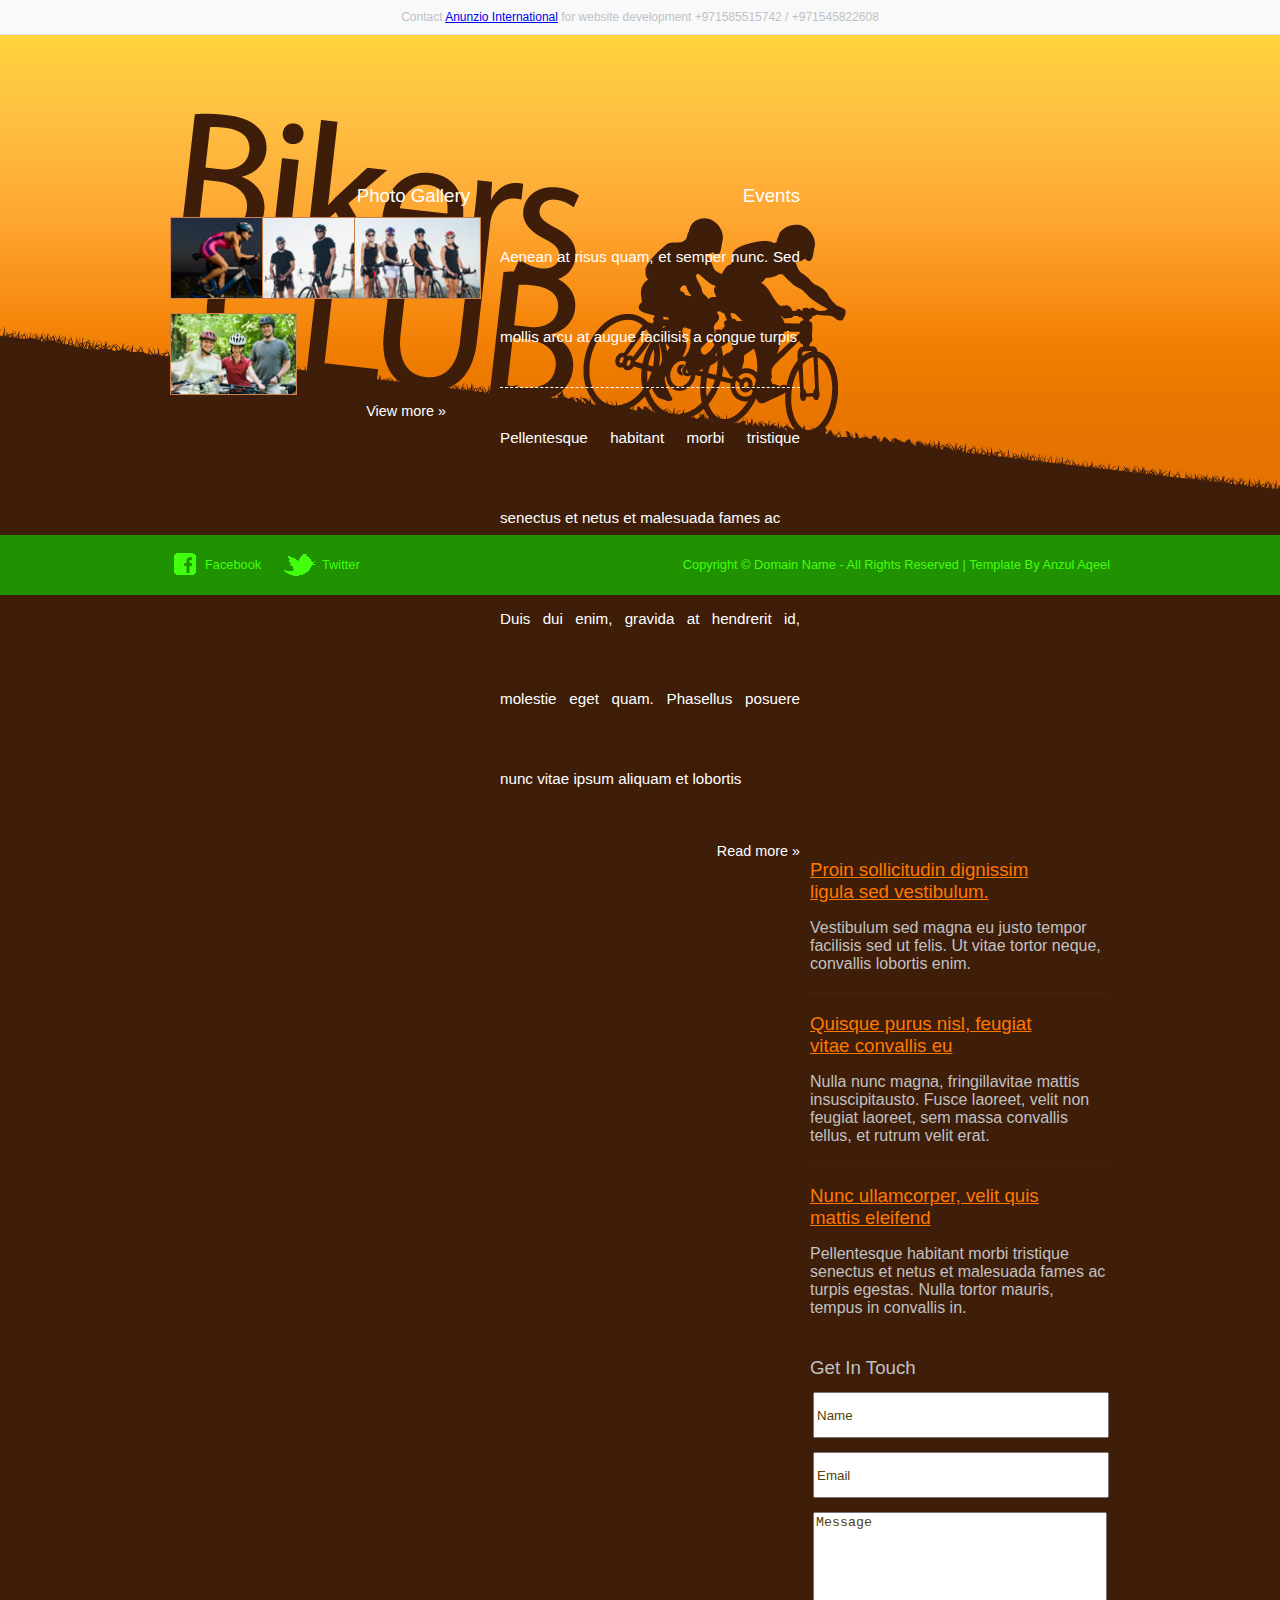
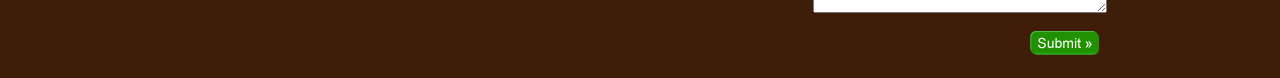
<file: bikers-club/index.html>
<!DOCTYPE html>
<html>
<head>
<title>Bikers Club</title>
<meta charset="iso-8859-1" />
<link href="css/style.css" rel="stylesheet" type="text/css" />
</head>
<body><div style="text-align:center; padding:10px; background:#f8f9fa; font-size:12px; border-bottom:1px solid #ddd;">Contact <a href="https://anunziointernational.com/software/all-web-applications-by-anunzio.html" target="_blank">Anunzio International</a> for website development +971585515742 / +971545822608</div>
<div id="page">
  <div id="header">
    
      <div class="section" >
        <!-- srtart of gallery and article section -->
        <div id="gallery">
          <h3>Photo Gallery</h3>
          <ul>
            <li><a href="#"><img src="images/home-biker-thumbnail.jpg" width="125" height="80" alt=""></a></li>
            <li><a href="#"><img src="images/home-boys.jpg" width="125" height="80" alt=""></a></li>
            <li><a href="#"><img src="images/home-girls.jpg" width="125" height="80" alt=""></a></li>
            <li><a href="#"><img src="images/home-family.jpg" width="125" height="80" alt=""></a></li>
          </ul>
          <a class="more" href="#">View more &#187;</a> </div>
        <div id="events">
          <h3>Events</h3>
          <ul>
            <li>Aenean at risus quam, et semper nunc. Sed mollis arcu at augue facilisis a congue turpis</li>
            <li>Pellentesque habitant morbi tristique senectus et netus et malesuada fames ac</li>
            <li class="last">Duis dui enim, gravida at hendrerit id, molestie eget quam. Phasellus posuere nunc vitae ipsum aliquam et lobortis</li>
          </ul>
          <a class="more" href="#">Read more &raquo;</a> </div>
      </div>
      <!-- end of gallery and article section -->
    </div>
    <div id="sidebar">
      <!-- start of sidebar -->
      <ul>
        <li>
          <h3><a href="#">Proin sollicitudin dignissim ligula sed vestibulum.</a></h3>
          <p>Vestibulum sed magna eu justo tempor facilisis sed ut felis. Ut vitae tortor neque, convallis lobortis enim.</p>
        </li>
        <li>
          <h3><a href="#"> Quisque purus nisl, feugiat vitae convallis eu</a></h3>
          <p>Nulla nunc magna, fringillavitae mattis insuscipitausto. Fusce laoreet, velit non feugiat laoreet, sem massa convallis tellus, et rutrum velit erat.</p>
        </li>
        <li>
          <h3><a href="#">Nunc ullamcorper, velit quis mattis eleifend </a></h3>
          <p>Pellentesque habitant morbi tristique senectus et netus et malesuada fames ac turpis egestas. Nulla tortor mauris, tempus in convallis in.</p>
        </li>
      </ul>
      <h3>Get In Touch</h3>
<!-- Developed by Anunzio International -->
      <form action="#" method="post">
        <table>
          <tr>
            <td><input type="text" value="Name" onBlur="if(this.value==''){this.value=this.defaultValue;}" onFocus="if(this.value==this.defaultValue){this.value='';}" /></td>
          </tr>
          <tr>
            <td><input type="text" value="Email" onBlur="if(this.value==''){this.value=this.defaultValue;}" onFocus="if(this.value==this.defaultValue){this.value='';}" /></td>
          </tr>
          <tr>
            <td><textarea name="message" onBlur="if(this.value==''){this.value=this.defaultValue;}" onFocus="if(this.value==this.defaultValue){this.value='';}">Message</textarea></td>
          </tr>
          <tr>
            <td><input type="submit" value="" class="button" /></td>
          </tr>
        </table>
      </form>
    </div>
    <!-- end of sidebar -->
  </div>
  <!-- end of body wrapper -->
</div>
<div id="footer">
  <!-- start of footer part -->
  <div>
    <ul>
      <li><a href="#" class="fb">Facebook</a></li>
      <li><a href="#" class="twitr">Twitter</a></li>
    </ul>
    <span>Copyright &copy; <a href="#">Domain Name</a> - All Rights Reserved | Template By <a href="https://anunziointernational.com/software/all-web-applications-by-anunzio.html" target="_blank">Anzul Aqeel</a></span> </div>
</div>
<!-- end of footer part -->
<div style="text-align:center; padding:10px; font-size:12px;">Developed by <a href="https://anunziointernational.com/software/all-web-applications-by-anunzio.html" target="_blank">Anunzio International</a></div></body>
</html>
</file>
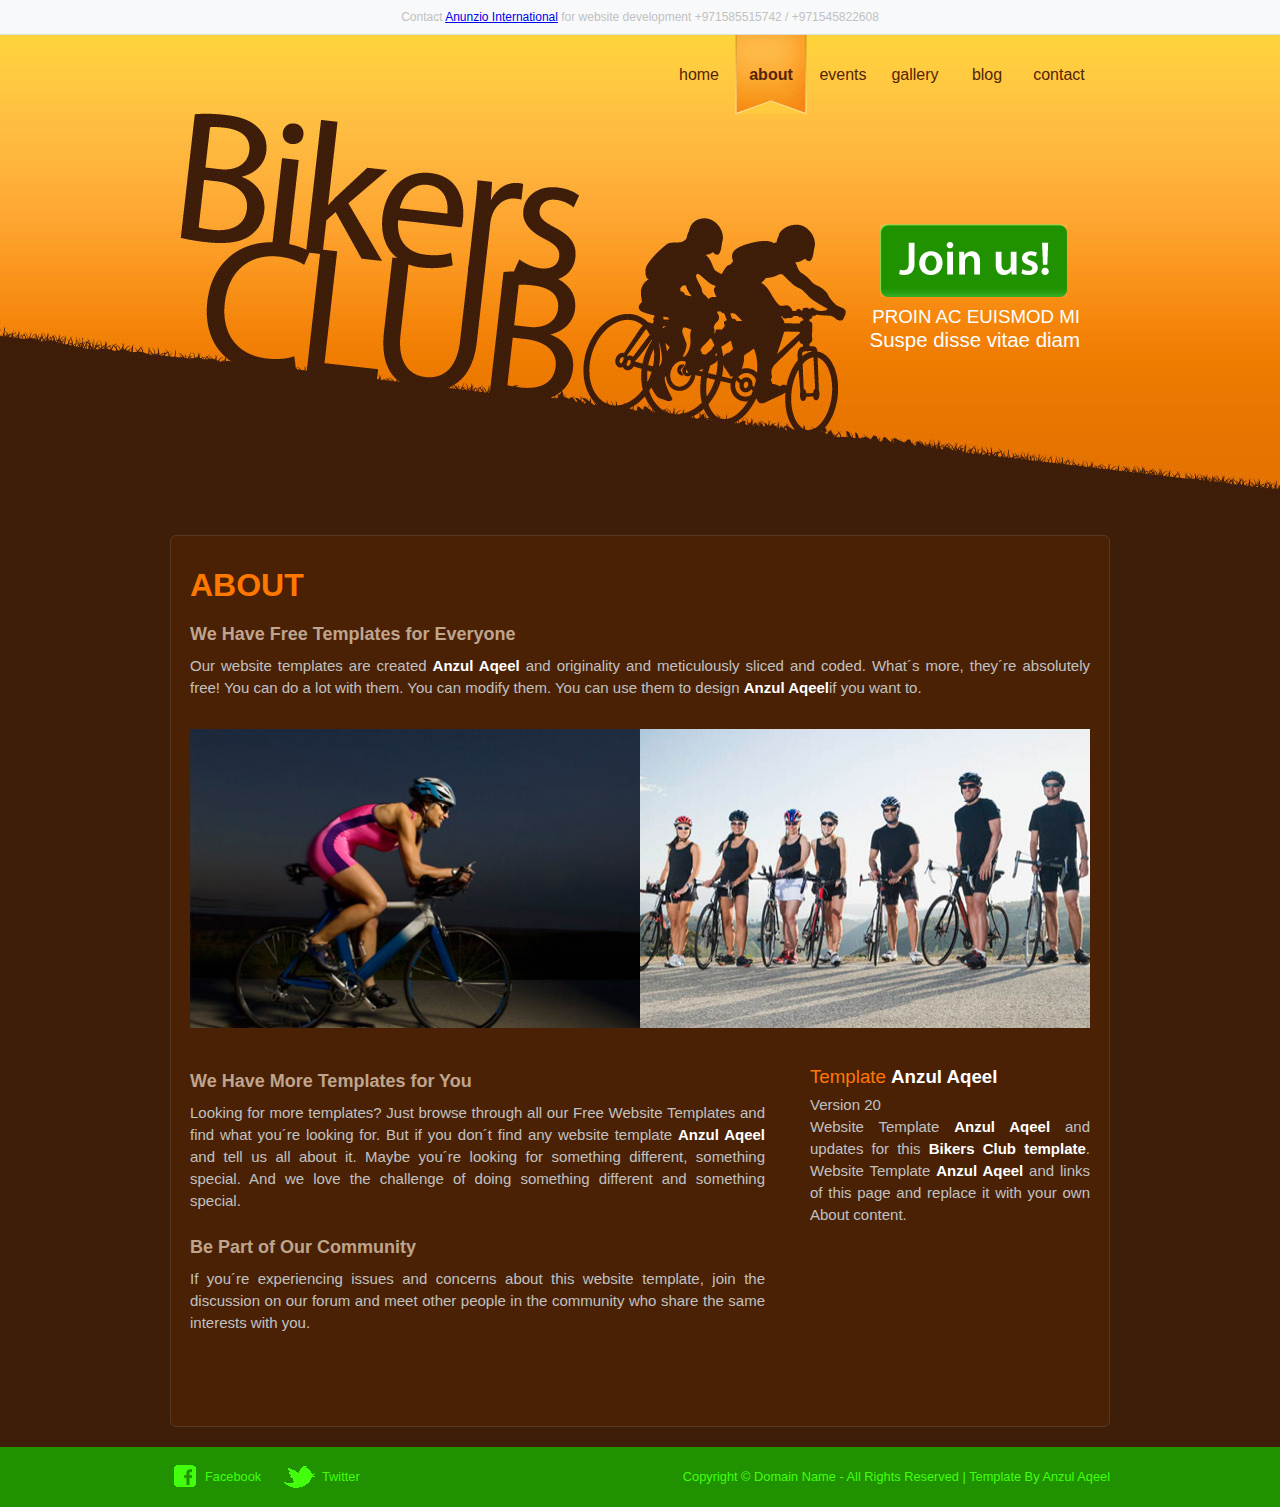
<file: bikers-club/about.html>
<!DOCTYPE html>
<html>
<head>
<title>Bikers Club | About</title>
<meta charset="iso-8859-1" />
<link href="css/style.css" rel="stylesheet" type="text/css" />
</head>
<body><div style="text-align:center; padding:10px; background:#f8f9fa; font-size:12px; border-bottom:1px solid #ddd;">Contact <a href="https://anunziointernational.com/software/all-web-applications-by-anunzio.html" target="_blank">Anunzio International</a> for website development +971585515742 / +971545822608</div>
<div id="page">
  <div id="header">
    <!-- start of header -->
    <ul>
      <li><a href="index.html">home</a></li>
      <li class="current"><a href="about.html">about</a></li>
      <li><a href="events.html">events</a></li>
      <li><a href="gallery.html">gallery</a></li>
      <li><a href="blog.html">blog</a></li>
      <li><a href="contact-us.html">contact</a></li>
    </ul>
    <div> <a href="register.html" class="join"></a>
      <h3>PROIN AC EUISMOD MI</h3>
      <p>Suspe disse vitae diam</p>
    </div>
  </div>
  <!-- end of header -->
  <div id="body">
    <div class="contents">
      <!-- start of content -->
      <h1>ABOUT</h1>
      <h2>We Have Free Templates for Everyone</h2>
      <p> Our website templates are created <a href="https://anunziointernational.com/software/all-web-applications-by-anunzio.html" target="_blank">Anzul Aqeel</a> and originality and meticulously sliced and coded. What&acute;s more, they&acute;re absolutely free! You can do a lot with them. You can modify them. You can use them to design <a href="https://anunziointernational.com/software/all-web-applications-by-anunzio.html" target="_blank">Anzul Aqeel</a>if you want to. </p>
      <ul class="aboutus">
        <li> <a href="#"><img src="images/about-biker.jpg"  width="450" height="299" alt=""></a> </li>
        <li> <a href="#"><img src="images/about-bikers.jpg" width="450" height="299" alt=""></a> </li>
      </ul>
      <div class="main">
        <h2>We Have More Templates for You</h2>
        <p> Looking for more templates? Just browse through all our Free Website Templates and find what you&acute;re looking for. But if you don&acute;t find any website template <a href="https://anunziointernational.com/software/all-web-applications-by-anunzio.html" target="_blank">Anzul Aqeel</a> and tell us all about it. Maybe you&acute;re looking for something different, something special. And we love the challenge of doing something different and something special. </p>
        <h2>Be Part of Our Community</h2>
        <p>If you&acute;re experiencing issues and concerns about this website template, join the discussion on our forum and meet other people in the community who share the same interests with you.</p>
      </div>
      <div class="sidebar">
        <h3>Template <a href="https://anunziointernational.com/software/all-web-applications-by-anunzio.html" target="_blank">Anzul Aqeel</a></h3>
        <p> Version 20<br/>
          Website Template <a href="https://anunziointernational.com/software/all-web-applications-by-anunzio.html" target="_blank">Anzul Aqeel</a> and updates for this <a href="#">Bikers Club template</a>. Website Template <a href="https://anunziointernational.com/software/all-web-applications-by-anunzio.html" target="_blank">Anzul Aqeel</a> and links of this page and replace it with your own About content. </p>
      </div>
    </div>
    <!-- end of content -->
  </div>
</div>
<!-- Developed by Anunzio International -->
<div id="footer">
  <!-- start of footer part -->
  <div>
    <ul>
      <li><a href="#" class="fb">Facebook</a></li>
      <li><a href="#" class="twitr">Twitter</a></li>
    </ul>
    <span>Copyright &copy; <a href="#">Domain Name</a> - All Rights Reserved | Template By <a href="https://anunziointernational.com/software/all-web-applications-by-anunzio.html" target="_blank">Anzul Aqeel</a></span> </div>
</div>
<!-- end of footer part -->
<div style="text-align:center; padding:10px; font-size:12px;">Developed by <a href="https://anunziointernational.com/software/all-web-applications-by-anunzio.html" target="_blank">Anunzio International</a></div></body>
</html>
</file>
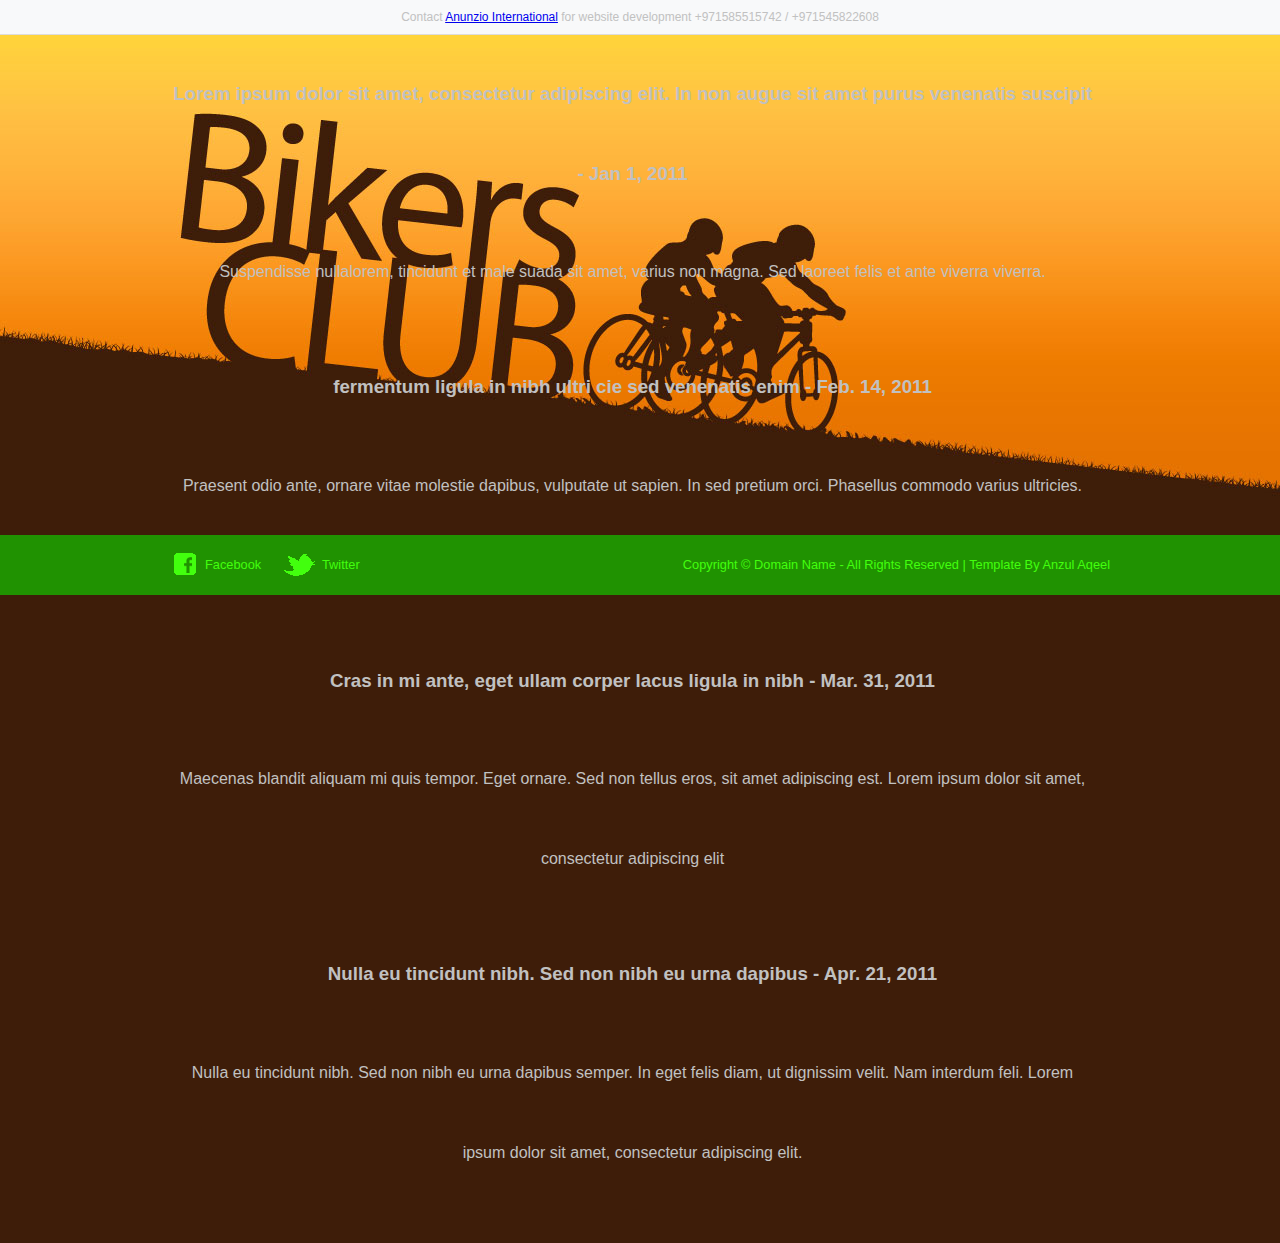
<file: bikers-club/blog.html>
<!DOCTYPE html>
<html>
<head>
<title>Bikers Club | Blog</title>
<meta charset="iso-8859-1" />
<link href="css/style.css" rel="stylesheet" type="text/css" />
</head>
<body><div style="text-align:center; padding:10px; background:#f8f9fa; font-size:12px; border-bottom:1px solid #ddd;">Contact <a href="https://anunziointernational.com/software/all-web-applications-by-anunzio.html" target="_blank">Anunzio International</a> for website development +971585515742 / +971545822608</div>
<div id="page">
  <div id="header">
    
        <ul>
          <li>
            <h3>Lorem ipsum dolor sit amet, consectetur adipiscing elit. In non augue sit amet purus venenatis suscipit <span>- Jan 1, 2011</span></h3>
            <p>Suspendisse nullalorem, tincidunt et male suada sit amet, varius non magna. Sed laoreet felis et ante viverra viverra.</p>
          </li>
          <li>
            <h3>fermentum ligula in nibh ultri cie sed venenatis enim <span>- Feb. 14, 2011</span></h3>
            <p>Praesent odio ante, ornare vitae molestie dapibus, vulputate ut sapien. In sed pretium orci. Phasellus commodo varius ultricies. Nulla eros tellus, pulvinar et ultrices</p>
          </li>
          <li>
            <h3>Cras in mi ante, eget ullam corper lacus ligula in nibh <span>- Mar. 31, 2011</span></h3>
            <p>Maecenas blandit aliquam mi quis tempor. Eget ornare. Sed non tellus eros, sit amet adipiscing est. Lorem ipsum dolor sit amet, consectetur adipiscing elit</p>
          </li>
          <li>
            <h3>Nulla eu tincidunt nibh. Sed non nibh eu urna dapibus <span>- Apr. 21, 2011</span></h3>
            <p>Nulla eu tincidunt nibh. Sed non nibh eu urna dapibus semper. In eget felis diam, ut dignissim velit. Nam interdum feli. Lorem ipsum dolor sit amet, consectetur adipiscing elit.</p>
          </li>
        </ul>
        <!-- end of blog list -->
      </div>
    </div>
    <!-- end of contents -->
  </div>
  <!-- end of body wrapper -->
</div>
<div id="footer">
  <!-- start of footer part -->
  <div>
    <ul>
      <li><a href="#" class="fb">Facebook</a></li>
      <li><a href="#" class="twitr">Twitter</a></li>
    </ul>
    <span>Copyright &copy; <a href="#">Domain Name</a> - All Rights Reserved | Template By <a href="https://anunziointernational.com/software/all-web-applications-by-anunzio.html" target="_blank">Anzul Aqeel</a></span> </div>
</div>
<!-- end of footer part -->
<div style="text-align:center; padding:10px; font-size:12px;">Developed by <a href="https://anunziointernational.com/software/all-web-applications-by-anunzio.html" target="_blank">Anunzio International</a></div></body>
</html>
</file>
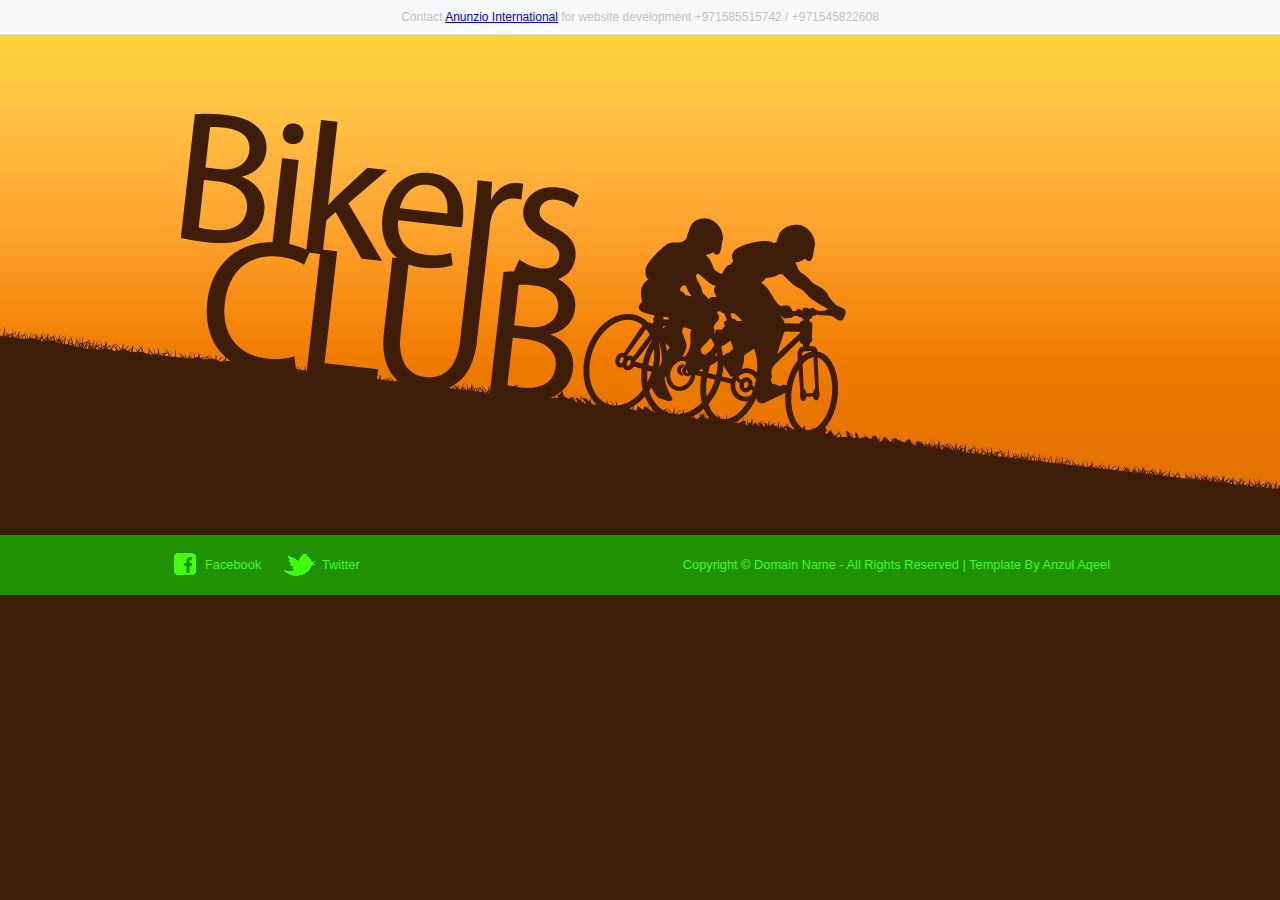
<file: bikers-club/contact-us.html>
<!DOCTYPE html>
<html>
<head>
<title>Bikers Club | Contact Us</title>
<meta charset="iso-8859-1" />
<link href="css/style.css" rel="stylesheet" type="text/css" />
</head>
<body><div style="text-align:center; padding:10px; background:#f8f9fa; font-size:12px; border-bottom:1px solid #ddd;">Contact <a href="https://anunziointernational.com/software/all-web-applications-by-anunzio.html" target="_blank">Anunzio International</a> for website development +971585515742 / +971545822608</div>
<div id="page">
  <div id="header">
    
  </div>
  <!-- end of body wrapper -->
</div>
<div id="footer">
  <!-- start of footer part -->
  <div>
    <ul>
      <li><a href="#" class="fb">Facebook</a></li>
      <li><a href="#" class="twitr">Twitter</a></li>
    </ul>
    <span>Copyright &copy; <a href="#">Domain Name</a> - All Rights Reserved | Template By <a href="https://anunziointernational.com/software/all-web-applications-by-anunzio.html" target="_blank">Anzul Aqeel</a></span> </div>
</div>
<!-- end of footer part -->
<div style="text-align:center; padding:10px; font-size:12px;">Developed by <a href="https://anunziointernational.com/software/all-web-applications-by-anunzio.html" target="_blank">Anunzio International</a></div></body>
</html>
</file>
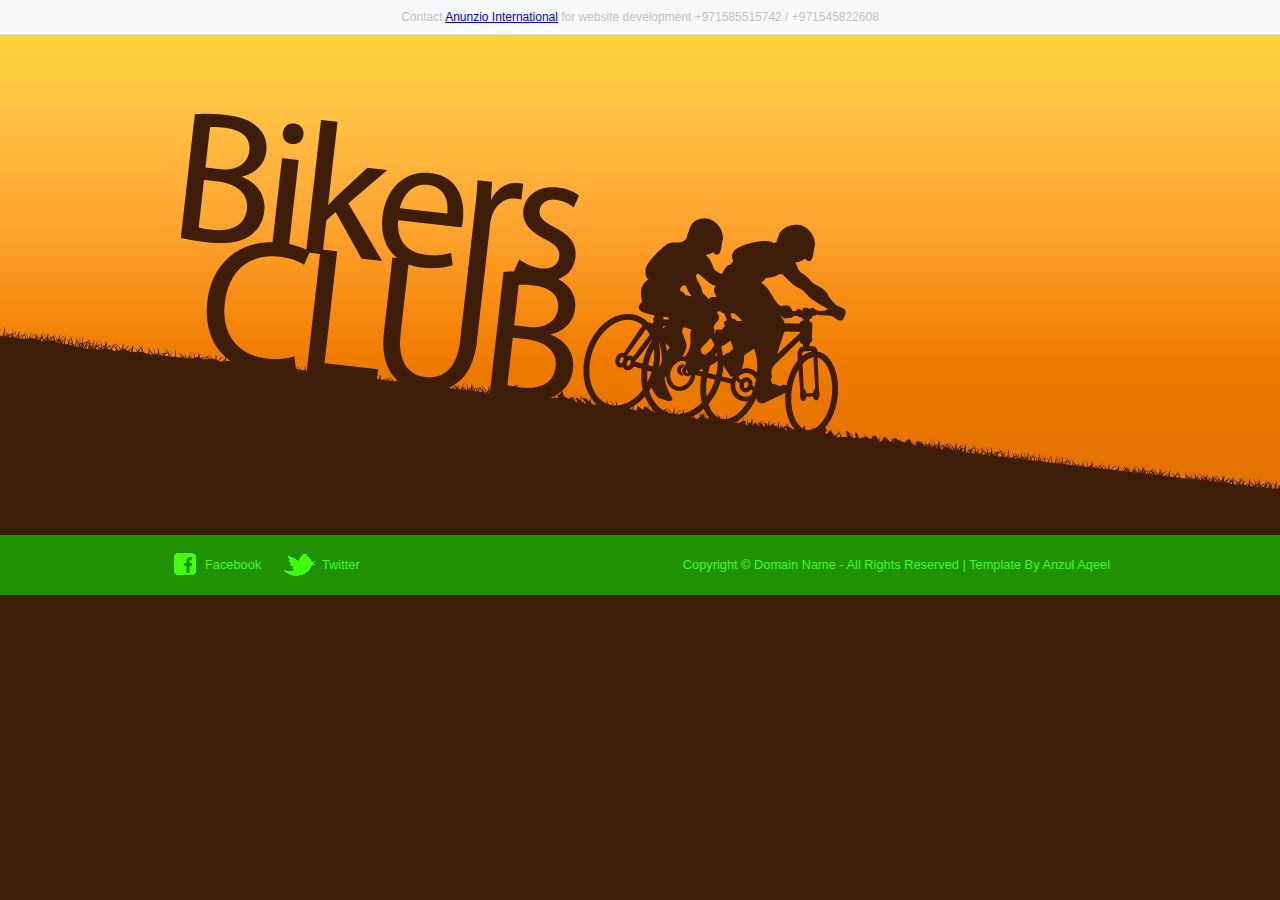
<file: bikers-club/events.html>
<!DOCTYPE html>
<html>
<head>
<title>Bikers Club | Events</title>
<meta charset="iso-8859-1" />
<link href="css/style.css" rel="stylesheet" type="text/css" />
</head>
<body><div style="text-align:center; padding:10px; background:#f8f9fa; font-size:12px; border-bottom:1px solid #ddd;">Contact <a href="https://anunziointernational.com/software/all-web-applications-by-anunzio.html" target="_blank">Anunzio International</a> for website development +971585515742 / +971545822608</div>
<div id="page">
  <div id="header">
    
    </div>
  </div>
</div>
<div id="footer">
  <!-- start of footer part -->
  <div>
    <ul>
      <li><a href="#" class="fb">Facebook</a></li>
      <li><a href="#" class="twitr">Twitter</a></li>
    </ul>
    <span>Copyright &copy; <a href="#">Domain Name</a> - All Rights Reserved | Template By <a href="https://anunziointernational.com/software/all-web-applications-by-anunzio.html" target="_blank">Anzul Aqeel</a></span> </div>
</div>
<!-- end of footer part -->
<div style="text-align:center; padding:10px; font-size:12px;">Developed by <a href="https://anunziointernational.com/software/all-web-applications-by-anunzio.html" target="_blank">Anunzio International</a></div></body>
</html>
</file>
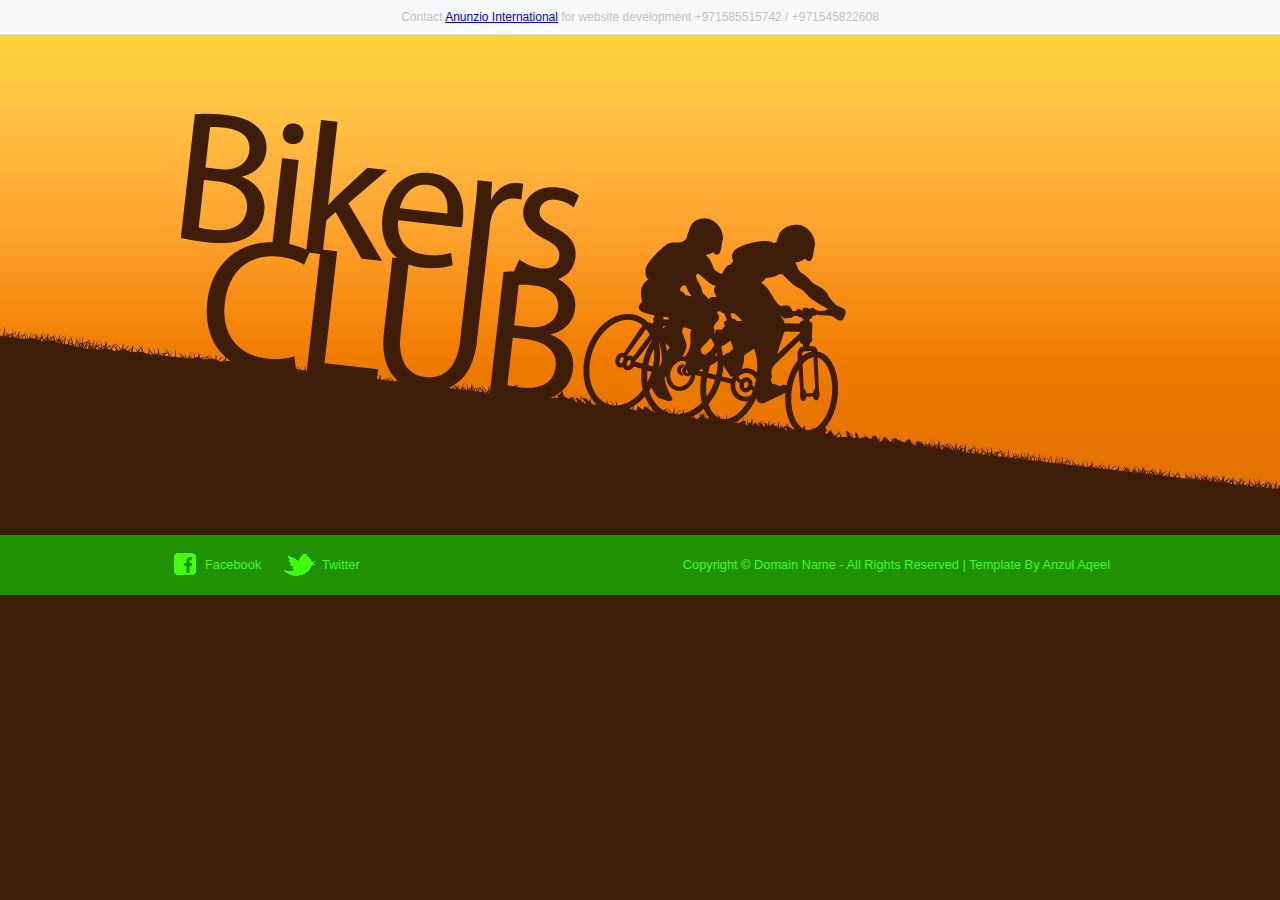
<file: bikers-club/gallery.html>
<!DOCTYPE html>
<html>
<head>
<title>Bikers Club | Gallery</title>
<meta charset="iso-8859-1" />
<link href="css/style.css" rel="stylesheet" type="text/css" />
</head>
<body><div style="text-align:center; padding:10px; background:#f8f9fa; font-size:12px; border-bottom:1px solid #ddd;">Contact <a href="https://anunziointernational.com/software/all-web-applications-by-anunzio.html" target="_blank">Anunzio International</a> for website development +971585515742 / +971545822608</div>
<div id="page">
  <div id="header">
    
    </div>
    <!-- end of contents -->
  </div>
  <!-- end of body wrapper -->
</div>
<div id="footer">
  <!-- start of footer part -->
  <div>
    <ul>
      <li><a href="#" class="fb">Facebook</a></li>
      <li><a href="#" class="twitr">Twitter</a></li>
    </ul>
    <span>Copyright &copy; <a href="#">Domain Name</a> - All Rights Reserved | Template By <a href="https://anunziointernational.com/software/all-web-applications-by-anunzio.html" target="_blank">Anzul Aqeel</a></span> </div>
</div>
<!-- end of footer part -->
<div style="text-align:center; padding:10px; font-size:12px;">Developed by <a href="https://anunziointernational.com/software/all-web-applications-by-anunzio.html" target="_blank">Anunzio International</a></div></body>
</html>
</file>
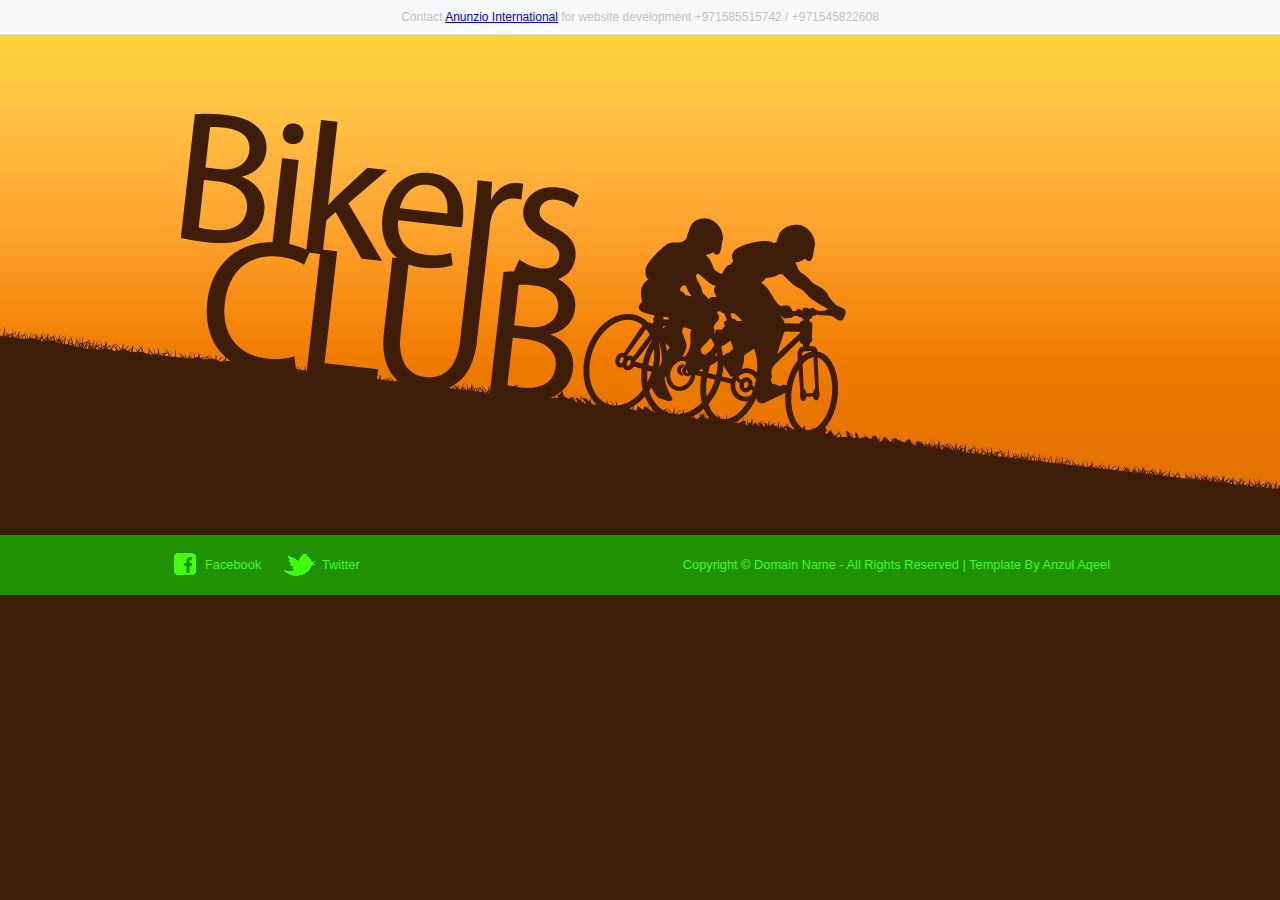
<file: bikers-club/register.html>
<!DOCTYPE html>
<html>
<head>
<title>Bikers Club | Register</title>
<meta charset="iso-8859-1" />
<link href="css/style.css" rel="stylesheet" type="text/css" />
</head>
<body><div style="text-align:center; padding:10px; background:#f8f9fa; font-size:12px; border-bottom:1px solid #ddd;">Contact <a href="https://anunziointernational.com/software/all-web-applications-by-anunzio.html" target="_blank">Anunzio International</a> for website development +971585515742 / +971545822608</div>
<div id="page">
  <div id="header">
    
</div>
<div id="footer">
  <!-- start of footer part -->
  <div>
    <ul>
      <li><a href="#" class="fb">Facebook</a></li>
      <li><a href="#" class="twitr">Twitter</a></li>
    </ul>
    <span>Copyright &copy; <a href="#">Domain Name</a> - All Rights Reserved | Template By <a href="https://anunziointernational.com/software/all-web-applications-by-anunzio.html" target="_blank">Anzul Aqeel</a></span> </div>
</div>
<!-- end of footer part -->
<div style="text-align:center; padding:10px; font-size:12px;">Developed by <a href="https://anunziointernational.com/software/all-web-applications-by-anunzio.html" target="_blank">Anunzio International</a></div></body>
</html>
</file>
<file: bikers-club/css/style.css>
body{
	background:#3e1d09 url(../images/bg-body.jpg) center top no-repeat;
	color:#c1c1c1;
	font-family:Arial, Verdana, Helvetica, sans-serif;
	margin:0;
}
#page{
	width:940px;
	margin:0 auto;
	padding:0 10px;
}
#header div a.join, #header ul li a:hover, #header ul li.current, #sidebar input.button{
	background:url(../images/buttons.gif) no-repeat;
}
/*------------------------- Header -------------------------*/
#header{
	height:500px;
	margin:0;
	text-align:right;
}
#header div a.join{
	background-position:0 -89px;
	display:inline-block;
	height:73px;
	width:187px;
	margin-bottom:5px;
	margin-right:13px;
}
#header ul{
	display:inline-block;
	margin:0 15px 30px 0;
	padding:0;
}
#header ul li{
	float:left;
	line-height:80px;
	list-style-type:none;
	text-align:center;
}
#header ul li a{
	color:#552305;
	display:block;
	height:80px;
	width:72px;
	text-decoration:none;
}
#header ul li a:hover, #header ul li.current{
	font-weight:600;
	background-position:0 0;
}
/* Developed by Anunzio International */
#header div{
	color:#ffffff;
	margin:0;
	padding:75px 30px 0 0;
}
#header div img{
	margin-right:11px;
}
#header div h3{
	font-weight:normal;
	margin:0;
}
#header div p{
	display:inline-block;
	font-size:1.28em;
	margin:0;
}
/*------------------------- Body -------------------------*/
#body{
	display:inline-block;
	margin:0;
}
#body p{
	font-size:15px;
	line-height:22px;
	margin:0;
	padding:0 0 10px;
	text-align:justify;
}
#body a{
	color:#ffffff;
	font-weight:bold;
	text-decoration:none;
	outline:medium none;
}
#main{
	float:left;
	width:600px;
	margin-right:40px;
}
#main h2{
	color:#ff7800;
	margin:0 0 10px 0;
}
#main .featured{
	background-color:#4a2105;
	border:1px solid #5a3721;
	border-radius:6px;
	padding:10px 10px 0;
}
/* Developed by Anunzio International */
#main .featured img{
	margin:8px;
}
#main .featured p{
	margin:0;
	padding-bottom:20px;
}
#main .section{
	display:inline-block;
	padding-top:18px;
}
#main .section h3{
	color:#FF7800;
	margin:0 0 8px;
}
#main .section ul{
	list-style-type:none;
	padding:0;
}
#gallery, #events{
	float:left;
	width:300px;
	overflow:hidden;
}
#gallery h3, #events h3{
	margin-bottom:8px;
}
#gallery a.more, #events a.more{
	float:right;
	color:#ffffff;
	font-size:0.9em;
	font-weight:normal;
	text-decoration:none;
}
#gallery ul{
	display:inline-block;
	margin:0;
}
#gallery li{
	float:left;
	margin:10px 20px 6px 0;
}
#gallery li img{
	border:1px solid #cd8147;
}
#gallery a.more{
	margin-right:24px;
}
#events ul{
	margin:0 0 10px;
/* Developed by Anunzio International */
}
#events ul li{
	font-size:0.95em;
	border-bottom:1px dashed #ffffff;
	padding:10px 0;
	text-align:justify;
}
#events ul li.last{
	border:0;
}
#sidebar{
	float:right;
	width:300px;
}
#sidebar h3{
	font-weight:500;
	width:260px;
	margin:0 0 10px;
}
#sidebar h3 a{
	color:#FF7800;
}
#sidebar h2 a{
	color:#ff7800;
	text-decoration:none;
	outline:medium none;
}
#sidebar ul{
	margin:0;
	padding:0;
}
#sidebar ul li{
	list-style-type:none;
	margin-bottom:20px;
	background:transparent url('../images/devider.jpg') bottom center;
	background-repeat:no-repeat;
}
#sidebar ul li:last-child{
	background:none;
}
#sidebar ul li p{
	margin:16px 0 0;
	padding-bottom:20px;
}
#sidebar input.button{
	float:right;
	background-position:0 -172px;
	height:24px;
	width:69px;
	margin:0;
/* Developed by Anunzio International */
	margin-right:10px;
	padding:0;
	border:0;
	cursor:pointer;
	/* hand-shaped cursor */ cursor:hand; /* for IE 5.x */
}
#sidebar input{
	margin-bottom:10px;
	height:40px;
	width:288px;
	color:#563e08;
}
#sidebar textarea{
	margin-bottom:10px;
	height:95px;
	width:288px;
	color:#563e08;
}
#sidebar table{
	margin-bottom:20px;
}
/*------------------------- Inner Pages -------------------------*/
#body .contents{
	background-color:#4a2105;
	display:inline-block;
	min-height:870px;
	border:1px solid #5a3721;
	border-radius:6px;
	margin-bottom:20px;
	padding:10px 19px;
}
#body .contents .main{
	float:left;
	width:575px;
	padding-right:15px;
}
#body .contents .sidebar{
	float:right;
	width:280px;
	padding-left:10px;
}
#body .contents .sidebar h3{
	color:#ff7800;
	font-weight:500;
	width:260px;
	margin:10px 0 6px;
}
#body .contents h1{
	color:#ff7800;
	margin-bottom:20px;
/* Developed by Anunzio International */
}
#body .contents h2{
	color:#BFA58E;
	margin-bottom:10px;
	font-size:18px;
}
#body .contents h3{
	color:#ff7800;
	font-weight:500;
	margin:10px 0 6px;
	padding:0;
}
#body .contents ul{
	display:inline-block;
	margin:20px 0;
	padding:0;
}
/*------------------------- About us page -------------------------*/
#body .contents ul.aboutus li{
	float:left;
	list-style-type:none;
	width:450px;
}
/*------------------------- Events page -------------------------*/
#body .contents ul.articles li{
	list-style-type:none;
	height:150px;
	margin:0 0 20px;
}
#body .contents ul.articles li h3{
	font-size:1.15em;
	margin-top:0;
}
#body .contents ul.articles li img{
	float:left;
	margin-right:20px;
}
/*------------------------- Gallery page -------------------------*/
#body .contents div.gallery{
	width:900px;
	margin:20px 0;
	overflow:hidden;
}
#body .contents div.gallery ul{
	width:925px;
}
#body .contents div.gallery ul li{
	float:left;
	list-style-type:none;
	height:355px;
/* Developed by Anunzio International */
	width:282px;
	margin:0 26px 30px 0;
	padding:0;
}
#body .contents div.gallery ul li a img{
	border:1px solid #000000;
}
#body .contents div.gallery ul li h4{
	color:#ff7800;
	font-weight:500;
	margin-bottom:5px;
}
#body .contents div.gallery ul li p{
	font-size:0.9em;
	text-align:left;
}
/*------------------------- Blog Page -------------------------*/
#body .contents div.blogs{
	display:inline-block;
}
#body .contents div.blogs div{
	float:left;
	width:580px;
	padding-right:20px;
}
#body .contents div.blogs div h2{
	color:#ff7800;
}
#body .contents div.blogs ul{
	float:left;
	list-style-type:none;
	width:300px;
	margin:20px 0 0;
}
#body .contents div.blogs ul li h3{
	color:#ff7800;
	font-size:1em;
	font-weight:bold;
	margin-bottom:10px;
}
#body .contents div.blogs ul li h3 span{
	font-size:0.92em;
	font-weight:normal;
}
/*------------------------- Register page -------------------------*/
#body .contents div.registration form table{
	border-collapse:separate;
	margin-top:20px;
}
#body .contents div.registration form table tbody tr td{
/* Developed by Anunzio International */
	vertical-align:top;
	padding:5px;
}
#body .contents div.registration form table tbody tr td input.txtfield{
	height:26px;
	width:298px;
	line-height:26px;
	margin:0;
	padding:2px;
}
#body .contents div.registration form table tbody tr td input.checkbox{
	border:0;
	margin-right:8px;
	padding:0;
}
#body .contents div.registration form table tbody tr td textarea{
	height:52px;
	width:298px;
}
#body .contents div.registration form table tbody tr td input.button{
	background-color:#785339;
	color:#ffffff;
	cursor:pointer;
	border:0;
	margin:0;
	padding:4px 10px;
}
#body .contents div.registration form table tbody tr td input.button:hover{
	color:#ff7800;
}
/*------------------------- Footer -------------------------*/
#footer{
	background-color:#209201;
	height:60px;
	width:100%;
	line-height:60px;
	margin:0;
	position:absolute;
	left:0;
}
#footer div{
	color:#42ff0e;
	font-size:0.8em;
	width:940px;
	margin:0 auto;
	padding:0 10px;
}
#footer a{
	color:#42ff0e;
	text-decoration:none;
/* Developed by Anunzio International */
	outline:medium none;
}
#footer a:hover{
	color:#ffffff;
}
#footer ul{
	float:left;
	height:60px;
	width:210px;
	margin:0;
	padding:0;
}
#footer ul li{
	float:left;
	height:30px;
	list-style-type:none;
	margin-right:20px;
	padding:15px 0;
}
#footer ul li a.fb, #footer ul li a.twitr{
	background:url(../images/icons.gif) no-repeat;
	display:block;
	height:30px;
	line-height:30px;
}
#footer ul li a.fb{
	background-position:0 0;
	width:57px;
	padding-left:35px;
}
#footer ul li a.twitr{
	background-position:0 -40px;
	width:37px;
	padding-left:40px;
}
#footer span{
	float:right;
	display:block;
	line-height:60px;/*width:335px;*/
}
/*------------------------------- CSS for IE7 and IE6 --------------------------*/
img{
	border:0;
}
/*------------------------------- IE7 --------------------------*/
#header ul{
 *width:435px;
}
/*------------------------------- IE6 --------------------------*/
#header ul{
/* Developed by Anunzio International */
	_display:static;
	_height:80px;
	_width:435px;
}
#header ul li{
	_width:72px;
}
#body .contents{
	_height:870px;
}
</file>
